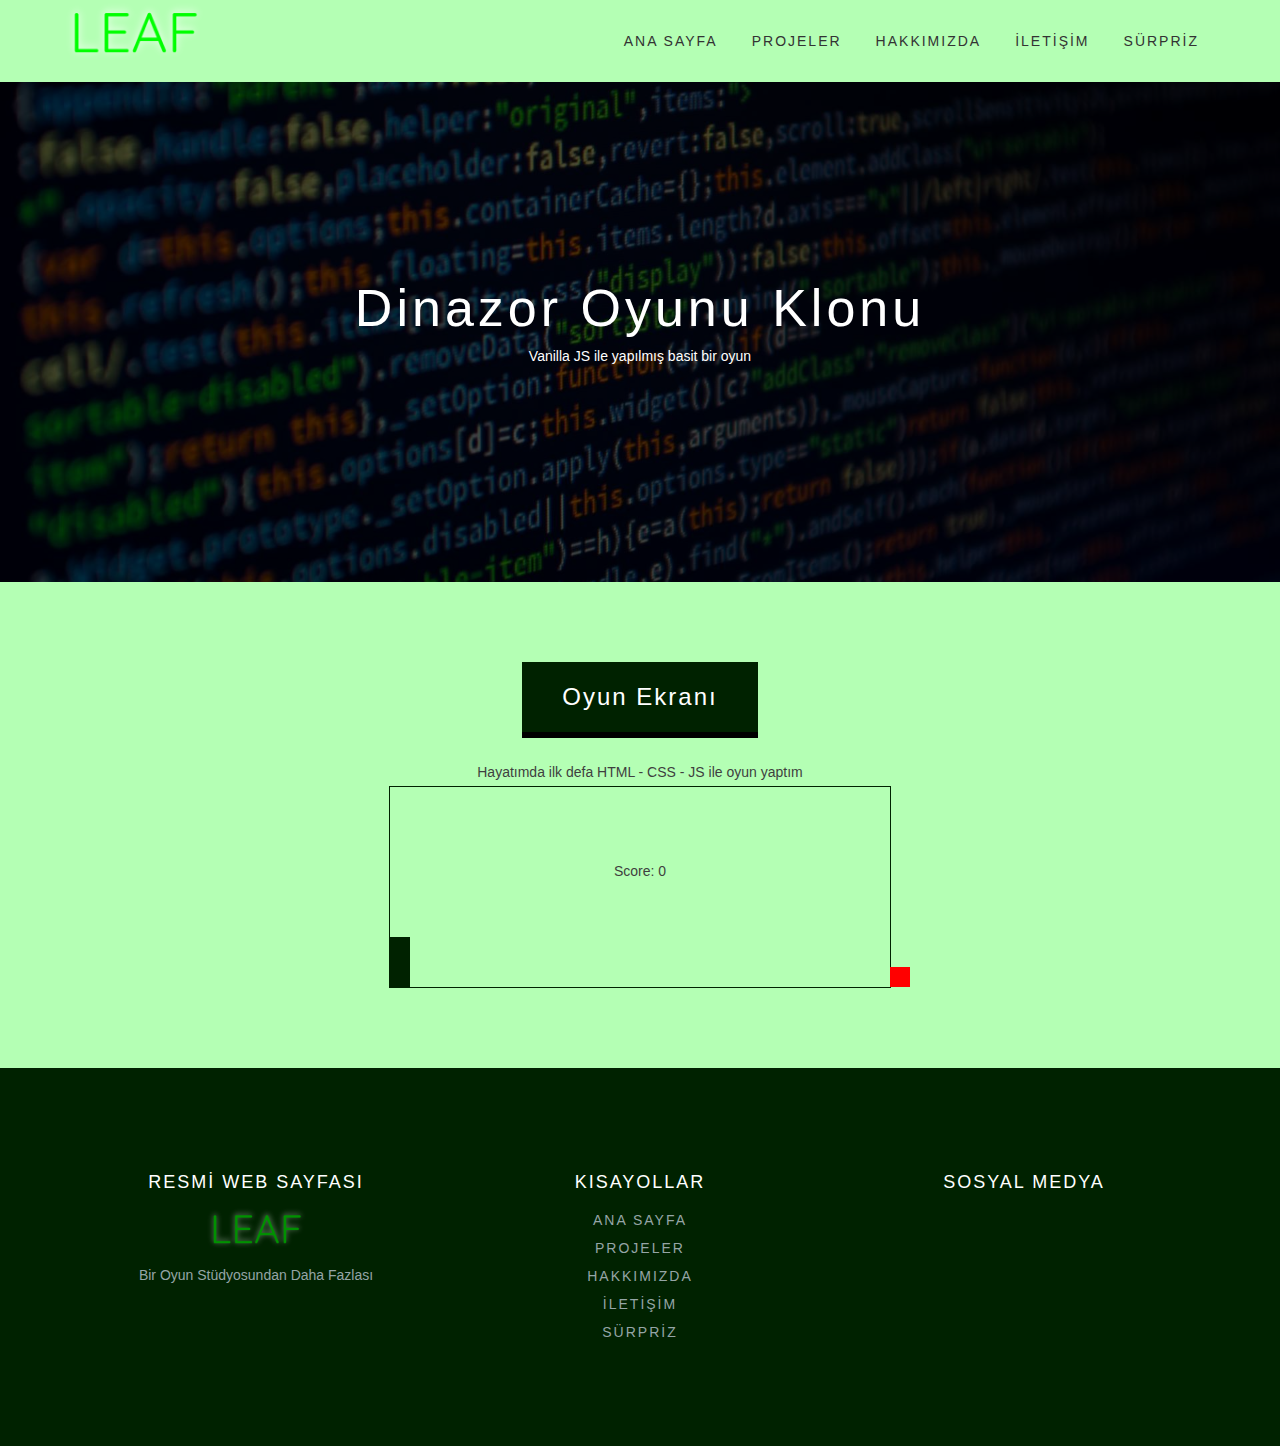
<file: game.html>
<!DOCTYPE html>
<html lang="en" onclick="jump()">

<head>
    <meta charset="UTF-8">
    <title>Jump Game</title>
    <link rel="stylesheet" href="css/main.css">
    <link rel="stylesheet" href="css/game.css">
</head>

<body>
    <header>
        <div class="container">
            <div class="logo">
                <a href="index.html"><img src="img/logo.png" alt=""></a>
            </div>
            <div class="menu">
                <ul>
                    <li><a href="index.html">ANA SAYFA</a></li>
                    <li><a href="projects.html">PROJELER</a></li>
                    <li><a href="about.html">HAKKIMIZDA</a></li>
                    <li><a href="contact.html">İLETİŞİM</a></li>
                    <li><a href="game.html">SÜRPRİZ</a></li>
                </ul>
            </div>
        </div>
    </header>

    <!--MAIN SECTION-->
    <section id="mainSlider" class="slider">
        <div id="mainCaption" class="caption">
            <h1>Dinazor Oyunu Klonu</h1>
            <p>Vanilla JS ile yapılmış basit bir oyun</p>
        </div>
    </section>

    <!-- GAME SECTİON-->
    <section id="sources" class="sectionArea">
        <div class="sourcesTop">
            <h2 class="sectionHeader">Oyun Ekranı</h2>
            <p>Hayatımda ilk defa HTML - CSS - JS ile oyun yaptım</p>
        </div>
        <div class="game">
            <div id="character"></div>
            <div id="block"></div>
            <p>Score: <span id="scoreSpan"></span></p>
        </div>
    </section>

    <!--FOOTER SECTION-->
    <footer class="sectionArea">
        <div class="container">
            <div class="col3">
                <div class="footerItem">
                    <h3>RESMİ WEB SAYFASI</h3>
                    <a href="index.html"><img src="img/logo.png" alt=""></a>
                    <p>Bir Oyun Stüdyosundan Daha Fazlası</p>
                </div>
            </div>
            <div class="col3">
                <div class="footerItem">
                    <h3>KISAYOLLAR</h3>
                    <ul class="footerLinks">
                        <li><a href="index.html">ANA SAYFA</a></li>
                        <li><a href="projects.html">PROJELER</a></li>
                        <li><a href="about.html">HAKKIMIZDA</a></li>
                        <li><a href="contact.html">İLETİŞİM</a></li>
                        <li><a href="game.html">SÜRPRİZ</a></li>
                    </ul>
                </div>
            </div>
            <div class="col3">
                <div class="footerItem">
                    <h3>SOSYAL MEDYA</h3>
                    <ul class="socialLinks">
                        <li><a target="_blank" href="https://www.youtube.com/channel/UC4jHXpzFVgIpLGCJog9RUQw"><i
                                    class="fa fa-youtube"></i></a></li>
                        <li><a target="_blank" href="https://www.instagram.com/erkan_yprk/"><i
                                    class="fa fa-instagram"></i></a></li>
                        <li><a target="_blank"
                                href="https://tr.linkedin.com/in/erkan-yaprak-64565418b?trk=people-guest_people_search-card"><i
                                    class="fa fa-linkedin"></i></a></li>
                    </ul>
                </div>
            </div>
        </div>
    </footer>
</body>
<script src="js/game.js"></script>

</html>
</file>
<file: css/game.css>
.game *{
    padding: 0;
    margin: 0;
    overflow-x: hidden;
    background-color: #B4FFB4;
}
.game{
    width: 500px;
    height: 200px;
    border: 1px solid #002200;
    margin: auto;
}

#character{
    width: 20px;
    height: 50px;
    background-color: #002200;
    position:relative;
    top: 150px;
}

.animate{
    animation: jump 0.3s;
}

@keyframes jump{
    0%{top: 150px;}
    30%{top: 100px;}
    70%{top: 100px;}
    100%{top: 150px;}
}

#block{
    background-color: red;
    width: 20px;
    height: 20px;
    position: relative;
    top: 130px;
    left: 500px;
    animation: block 2s infinite linear;
}

@keyframes block{
    0%{left: 500px}
    100%{left: -20px}
}

.game p{
    text-align: center;
}

.game .title{
  font-family: Georgia, 'Times New Roman', Times, serif;
  font-size: 50px;
  margin:5% 1% 5% 24%;
}


.game a{
    text-align: center;
    text-decoration: none;
    letter-spacing: 2px;
    color: #002200;
    margin:25% 10% 25% 47%;
    width: 100px;
    height: 100px;
    transition: all .5s ease;
}

.game a:hover{
    color: #B4FFB4;
    text-decoration: underline;
}
</file>
<file: css/main.css>
/*RESET SETTINGS*/
html, body, div, span,
h1, h2, h3, h4, h5, h6, p, a, img, i
ol, ul, li,
form, label,
table, caption, tbody, tfoot, thead, tr, th, td, 
section{
	margin: 0;
	padding: 0;
	border: 0;
	font-size: 100%;
	font: inherit;
	vertical-align: baseline;
}

section {
	display: block;
}

body {
	line-height: 1;
}

ol, ul {
	list-style: none;
}

table {
	border-collapse: collapse;
	border-spacing: 0;
}

/*GENERAL SETTİNGS*/


body{
    background-color:#B4FFB4;
    color:#3f3f3f;
    font: 14px / 28px arial;
    font-family: 'Trebuchet MS', 'Lucida Sans Unicode', 'Lucida Grande', 'Lucida Sans', Arial, sans-serif;
}

h1{
    font-size: 52px;
    letter-spacing: 4px;
    margin-bottom: 20px;
}

.sectionHeader{
    background: #002200;
    border-bottom: 6px solid #000000;
    height: 60px;
    color: #ffffff;
    display: inline-block;
    line-height: 60px;
    font-size: 24px;
    padding: 5px 40px;
    letter-spacing: 2px;
    margin-bottom: 20px;
}

h3{
    font-size: 16px;
    color: #002200;
    transition: all .5s ease;
}

.sectionArea{
    padding:80px 0;
}

/*GRID SETTİNGS*/
.container{
    width: 90%;
    margin:0 auto;
    display: flex;
}

.sourcesBody .container{
    justify-content: space-between;
}

.col3{
    flex-grow: 1;
    width: 33.33%;
}

.engineBody .container{
    justify-content: space-between;

}

.col2{
    flex-grow: 1;
    width: 50%;
    padding: 20px;
}



/*HOME SETTİNGS*/


header .logo{
    margin-right: auto;
}


header .logo img{
    display: block;
    height: 70px;
}

.menu li{
    float: left;
}

.menu li a{
    padding: 27px 17px;
    display:block;
    text-decoration: none;
    letter-spacing: 2px;
    color: #333333;
    transition: all .5s ease;
}

.menu li:hover a{
    background-color: #002200;
    color: #ffffff;
}

#mainSlider {
    height: 500px;
    background: url('../img/mainHomeCode.jpg') center center no-repeat;
    background-size: cover;
}

.slider{
    width: 100%;
}

#mainCaption{
    height: 500px;
    background: rgba(0, 0, 0, .7);
}

.caption{
    display: flex;
    flex-direction: column;
    align-items: center;
    justify-content: center;
    color: #ffffff;
}

.sourcesTop{
    text-align: center;
}

.item{
    padding:10px 20px;
}

.zoom{
    position: relative;
    overflow: hidden;
    display: inline-block;
    width: 100%;
    vertical-align: top;
}

.zoom img{
    display: block;
    width: 360px;
    height: 220px;
    transition: all .5s ease;
}

.item .itemText{
    text-align: center;
    padding: 5px;
    border: 1px solid #002200;
}

.item:hover .zoom img{
    transform: scale(1.25);
}

.item:hover h3{
    color:#ffffff;
}

.item:hover .itemText{
    background: #002200;
    color: #ffffff;
}

.btnDetails{
    background-color: #B4FFB4;
    color:#002200;
    padding: 5px 10px;
    text-decoration: none;
    border: 1px solid #002200;
    transition: all .5s ease;
}

.item:hover .btnDetails{
    background-color: #002200;
    color: #ffffff;
    border: 1px solid #ffffff;
}

.itemText p{
    margin: 20px 0;
}


#advice{
    background: linear-gradient(
        rgba(0,0,0,.5),
        rgba(0,0,0,.3)
        ),
        url('../img/oneri.jpeg');
        background-attachment: fixed;
        background-size: cover;
        background-position: center;
        text-align: center;
}

#advice p{
    color: #ffffff;
}

.engineTop{
    text-align: center;    
}

.engineContainer{
    position: relative;
    width: 100%;
}

.imageOver{
    display: block;
    width: 100%;
    height: 320px;    
}

.engineOverlay{
    position: absolute;
    bottom: 0;
    left: 0;
    right:0;
    background-color: rgba(0, 34, 0, .7);
    overflow: hidden;
    width: 0;
    height: 100%;
    transition: .5s;
}

.engineContainer:hover .engineOverlay{
    width: 100%;    
}

.engineText{
    white-space: nowrap;
    color: #ffffff;
    font-size: 20px;
    position: absolute;
    top:50%;
    left: 50%;
    transform: translate(-50%,-50%);
}

.engineText a{
    color: #ffffff;
    text-decoration: none;
    transition: .5s all ease;
}

.engineText a:hover{
    color: #002200;
}

.engineText .pureButton{
    border-color: #fff;
    color: #ffffff;
    text-decoration: none;
    background-color:rgba(0, 0, 0, 0);
    transition: .5s all ease;
}

.engineText .pureButton:hover{    
    border-color: #002200;
    color: #002200;
    background-color:rgba(0, 0, 0, 0);
}

.engineOverlay2{
    position: absolute;
    bottom: 0;
    left: 100%;
    right:0;
    background-color: rgba(0, 34, 0, .7);
    overflow: hidden;
    width: 0;
    height: 100%;
    transition: .5s;
}

.engineContainer:hover .engineOverlay2{
    width: 100%;    
    left: 0;
}

footer{
    background:#002200;
    text-align: center;    
}

.footerItem{
    padding: 20px;
}

.footerItem img{
    height: 50px;
    opacity: 50%;
}

footer h3{
    color: #ffffff;
    font-size: 18px;
    letter-spacing: 2px;
    margin-bottom: 10px;
}

footer .fa{
    font-size: 30px;
    color: #95a5a6;
    line-height: 50px;
    transition: .3s ease;
}

footer .fa:hover{
    color: #ffffff;
}

footer p{
    color: #95a5a6;
    line-height: 20px;
}

.footerLinks a{
    text-decoration: none;
    color: #95a5a6;
    letter-spacing: 2px;
    transition: .3s ease;
}

.footerLinks a:hover{
    color: #ffffff;
    text-decoration:underline;
}

.socialLinks{
    display: inline-block;
    width: 50px;
    height: 50px;
}


/*PROJECTS SETTINGS*/


#projectsSlider {
    height: 250px;
    background: url('../img/code2.jpeg') center center no-repeat;
    background-size: cover;
}


#projectsCaption{
    height: 250px;
    background: rgba(0, 0, 0, .7);
}

#project{
    background-color:#f5f5f5;
}

.projectTop{
    text-align: center;
}


.projectBody .col2{
    display: flex;
}

.projectImage{
    width: 40%;
}

.projectImage img{
    width: 100%;
    height: auto;
}

.projectText{
    width: 60%;
    padding-left:10px ;
}

.date{
    color: #333;
    font-size: 12px;
    font-style: italic;
}

h4{
    color:#002200;
    font-size: 14px;
    font-weight: bold;
}

.projectText a{
    float: right;
    text-decoration: none;
    color: #002200;
}

.projectText a:hover{
    text-decoration: underline;
}

.projectXTop{
    text-align: center;
}


#projectX .containerFluid{
    height: 500px;
    background: url(../img/hypocrisy.png);
    background-size:cover;
}

.captionPX{
    display: flex;
    background-color: rgba(0, 0, 0, .8);
    width: 100%;
    height: 500px;
}


.projectXInfo{
    position: relative;
    top:50%;
    left: 50%;
    margin-left: 5%;
    padding-right: 5%;
    transform: translate(-50%,-50%);
}

.projectXTitle{
    font-size: 24px;
    letter-spacing: 2px;
    margin-bottom: 20px;
    color: #fff;
}

.projectXBtn{
    background-color: #002200;
    color: #fff;
    padding: 20px 40px;
    border: none;
    margin-top: 20px;
    transition: all .5s ease;
}

.projectXBtn:hover{
    background-color:#fff;
    color: #002200;
}

.projectXText{
    color: #fff;
}

.projectXHighlight{
    display: inline-block;
    background-color:#002200;
    padding: 30px;
    color: #fff;
}

.containerFluid .col2{
    padding: 0;
}


.projectXDetail li{
    color: #fff;

}

/*ABOUT SETTINGS*/

#aboutSlider {
    height: 250px;
    background: url('../img/code5.jpeg') center center no-repeat;
    background-size: cover;
}


#aboutCaption{
    height: 250px;
    background: rgba(0, 0, 0, .7);
}

#ourHistory{
    background-color:#f5f5f5;
}

.ourHistoryTop{
    text-align: center;
}

.ourHistoryBody .containerFluid{
    display: flex;
    justify-content: space-between;
    margin-bottom: 20px;
}

.ourHistoryBody .col2{
    display: flex;
}

.ourHistoryDate{
    flex: 1;
    text-align: center;
    background-color: #002200;
    color: #fff;
}

.ourHistoryDate p{
    font-size: 30px;
    letter-spacing: 2px;
    position: relative;
    top: 50%;
    left: 50%;
    transform: translate(-50%,-50%);
}


.ourHistoryImage{
    flex: 2;
}


.ourHistoryImage img{
    width: 100%;
    height: 100%;
}

.ourHistoryText{
    flex: 3;
    margin-left: 10px;
}

.ourHistoryText p{
    position: relative;
    top: 50%;
    left: 50%;
    transform: translate(-50%,-50%);
}


.teamTop{
    text-align: center;
}


.teamBody .containerFluid{
    display: flex;
    width: 100%;
}

.teamMember{
    position: relative;
    width: 100%;
}

.teamMemberImg{
    display: block;
    width: 100%;
    height: 100%;
}

.teamMemberOverlay{
    position: absolute;
    top: 0;
    bottom: 0;
    left: 0;
    right: 0;
    width: 100%;
    height: 100%;
    opacity: 1;
    background-color: #002200;
    transition: .5s ease;
}

.teamMember :hover{
    opacity: 0;

}

.teamMember:hover .teamMemberInfo{
    color:#fff;
    font-size: 20px;
    position: absolute;
    top: 85%;
    left: 50%;
    transform: translate(-50%,-50%);
}

.teamTitle{
    color:#fff;
    font-size: 20px;
    position: absolute;
    top: 50%;
    left: 50%;
    transform: translate(-50%,-50%);
}


.teamMemberInfo{
    color: #fff;
    background-color: rgba(0, 34, 0, .7);
    position: absolute;
    top: 0%;
    left: 50%;
    transform: translateX(-50%);
    transition: .5s ease;
    padding: 20px;
    text-align: center;
}

.memberSocialLinks{
    text-align: center;    
    color: #fff;
}

.memberSocialLinks li{
    display: inline;
    margin-left: 5px;
    margin-right: 5px;       
}


.memberSocialLinks .fa{
    color: #fff;
}

.memberSocialLinks a:hover{
    color: #002200;
}

/* CONTACT SETTİNGS*/

#contactSlider {
    height: 250px;
    background: url('../img/code.jpeg') center center no-repeat;
    background-size: cover;
}


#contactCaption{
    height: 250px;
    background: rgba(0, 0, 0, .7);
}

.contactTop{
    text-align: center;
}

.wrapper{
    margin: 0 auto;
    width: 100%;
}

.contactForm{
    margin: 0 auto;
    width: 60%; 
}

.formItem{
    margin-bottom: 20px;
    width: 100%;    
}

.formShape{
    color: #fff;
    float:left;
    background: #002200;
    padding: 8px;
    width: 80%;
    text-align: center;
}

.formShape i{
    float: left;
    padding: 15px;
}

.formField{
    color: rgb(0, 0, 0);
    background: #fff;
    border: none;
    padding: 15.5px;
    width: 92%;
    display: block;
    font-size: 14px;
}

.formBtn{
    display: block;
    border: none;
    background: #fff;
    color: #002200;
    padding: 12px 50px;
    cursor:  pointer;
    text-decoration: none;
    font-weight: bold;
}

.formBtn:hover{
    background: #002200;
    color:#ffffff;
}
</file>
